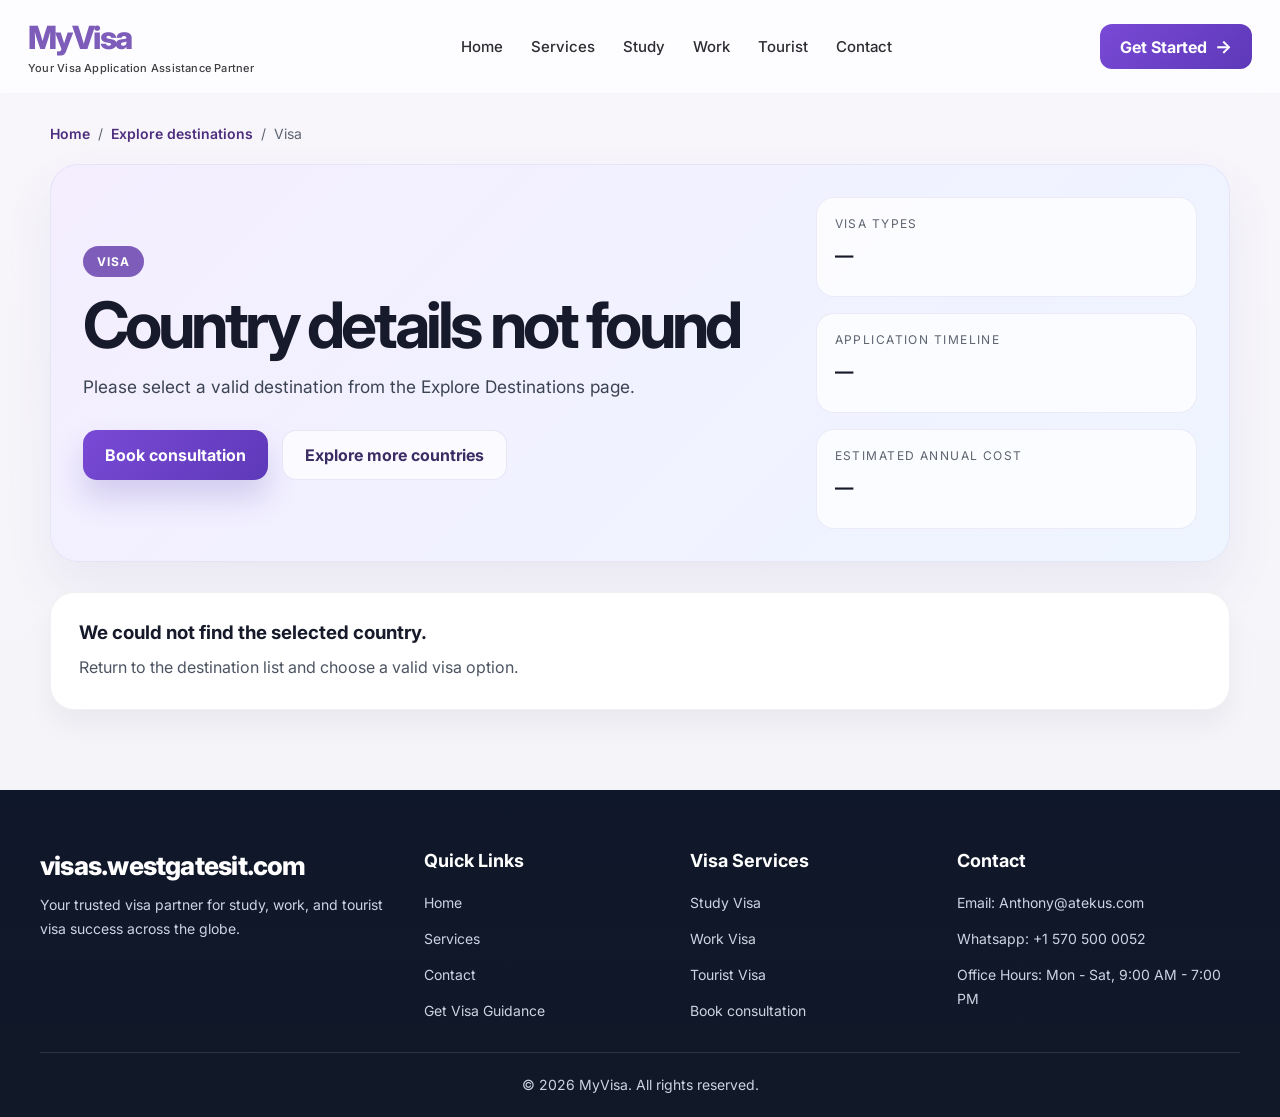
<file: country-details.html>
<!DOCTYPE html>
<html lang="en">
<head>
  <meta charset="UTF-8" />
  <meta name="viewport" content="width=device-width, initial-scale=1.0" />
  <title>Visa Details | MyVisa</title>
  <link href="https://fonts.googleapis.com/css2?family=Inter:wght@300;400;500;600;700;800;900&display=swap" rel="stylesheet">
  <link rel="stylesheet" href="styles.css">
</head>
<body>

<header>
  <div class="nav">
    <div class="logo-section">
      <div class="logo">
        <span class="logo-text">MyVisa</span>
      </div>
      <span class="tagline">Your Visa Application Assistance Partner</span>
    </div>

    <div class="nav-links" id="navLinks">
      <a href="index.html">Home</a>
      <a href="services.html">Services</a>
      <a href="study-destinations.html">Study</a>
      <a href="work-destinations.html">Work</a>
      <a href="tourist-destinations.html">Tourist</a>
      <a href="contact.html">Contact</a>
    </div>

    <a href="services.html" class="nav-cta">Get Started <span>→</span></a>

    <div class="hamburger" id="hamburger">
      <span></span>
      <span></span>
      <span></span>
    </div>
  </div>
</header>

<section class="country-detail-page">
  <div class="country-detail-breadcrumb">
    <a href="index.html">Home</a>
    <span> / </span>
    <a href="explore-destinations.html">Explore destinations</a>
    <span> / </span>
    <span id="breadcrumbType">Visa</span>
  </div>

  <div class="country-detail-hero">
    <div class="country-hero-copy">
      <span class="eyebrow" id="visaCategoryBadge">Visa</span>
      <h1 id="countryName">Loading country...</h1>
      <p id="countryIntro">Loading visa information...</p>

      <div class="country-actions">
        <a href="https://docs.google.com/forms/d/1TTYRL5p3nXSIUZtYduncBK-CpyKFDafKxka9SO8K4YU/edit" class="primary-btn" target="_blank" rel="noopener noreferrer">Book consultation</a>
        <a href="explore-destinations.html" class="secondary-btn">Explore more countries</a>
      </div>
    </div>

    <div class="country-hero-panel">
      <div class="panel-card">
        <p class="panel-label">Visa Types</p>
        <strong id="panelType">—</strong>
      </div>
      <div class="panel-card">
        <p class="panel-label">Application Timeline</p>
        <strong id="panelTime">—</strong>
      </div>
      <div class="panel-card">
        <p class="panel-label">Estimated Annual Cost</p>
        <strong id="panelFunds">—</strong>
      </div>
    </div>
  </div>

  <div id="visaContent"></div>
</section>

<script>
const params = new URLSearchParams(window.location.search);
const country = params.get("country");
const visaType = params.get("type") || "study";
const safeType = (visaType || "study").toLowerCase();
const jsonFile = `data/${safeType}-visas.json`;

const formatLabel = (value) => value ? value.charAt(0).toUpperCase() + value.slice(1) : "Visa";
const pickList = (value, fallback = ["Information available on request."]) => Array.isArray(value) && value.length ? value : fallback;

const countryProfiles = {
  usa: {
    title: "A global hub for business, study, and travel",
    description: "The United States offers world-class education, diverse city life, and unmatched career opportunities across technology, finance, healthcare, and creative industries.",
    highlights: ["Top-ranked universities", "Strong job market", "Iconic destinations"],
    gallery: [
      "https://images.unsplash.com/photo-1493246507139-91e8fad9978e?auto=format&fit=crop&w=900&q=80",
      "https://images.unsplash.com/photo-1542296332-2e4473faf563?auto=format&fit=crop&w=900&q=80",
      "https://images.unsplash.com/photo-1501785888041-af3ef285b470?auto=format&fit=crop&w=900&q=80"
    ]
  },
  newzealand: {
    title: "Adventure, nature, and a welcoming lifestyle",
    description: "New Zealand is known for its stunning landscapes, high quality of life, and supportive environment for students and skilled workers seeking a balanced future.",
    highlights: ["Outdoor lifestyle", "Friendly cities", "Strong study pathways"],
    gallery: [
      "https://images.unsplash.com/photo-1501785888041-af3ef285b470?auto=format&fit=crop&w=900&q=80",
      "https://images.unsplash.com/photo-1521295121783-8a321d551ad2?auto=format&fit=crop&w=900&q=80",
      "https://images.unsplash.com/photo-1500048993953-d23a436266cf?auto=format&fit=crop&w=900&q=80"
    ]
  },
  portugal: {
    title: "A European destination with culture and affordability",
    description: "Portugal combines historic charm, coastal beauty, and a relaxed pace of life, making it a popular place for study, travel, and career growth.",
    highlights: ["Historic cities", "Schengen access", "Affordable lifestyle"],
    gallery: [
      "https://images.unsplash.com/photo-1516483638261-f4dbaf036963?auto=format&fit=crop&w=900&q=80",
      "https://images.unsplash.com/photo-1505761671935-60b3a7427bad?auto=format&fit=crop&w=900&q=80",
      "https://images.unsplash.com/photo-1523907833184-7f4b7f798f20?auto=format&fit=crop&w=900&q=80"
    ]
  },
  panama: {
    title: "A strategic hub connecting the Americas",
    description: "Panama offers growing business opportunities, excellent logistics connectivity, and a vibrant mix of urban life and coastal scenery.",
    highlights: ["Business gateway", "Canal city life", "Warm climate"],
    gallery: [
      "https://images.unsplash.com/photo-1512453979798-5ea266f8880c?auto=format&fit=crop&w=900&q=80",
      "https://images.unsplash.com/photo-1548412879-16a1c6e58425?auto=format&fit=crop&w=900&q=80",
      "https://images.unsplash.com/photo-1500375592092-40eb2168fd21?auto=format&fit=crop&w=900&q=80"
    ]
  },
  australia: {
    title: "A bright future by the coast and the outback",
    description: "Australia is admired for its strong education system, welcoming communities, and exceptional opportunities for skilled professionals and students.",
    highlights: ["World-class universities", "Strong migration pathways", "Coastal lifestyle"],
    gallery: [
      "https://images.unsplash.com/photo-1506973035872-a4ec16b8e8d9?auto=format&fit=crop&w=900&q=80",
      "https://images.unsplash.com/photo-1527631746610-bca00a040d60?auto=format&fit=crop&w=900&q=80",
      "https://images.unsplash.com/photo-1500530855697-b586d89ba3ee?auto=format&fit=crop&w=900&q=80"
    ]
  },
  ireland: {
    title: "A friendly destination with heritage and opportunity",
    description: "Ireland offers a welcoming environment, strong international business ties, and charming cities that attract professionals and students alike.",
    highlights: ["Historic culture", "Business-friendly economy", "Warm communities"],
    gallery: [
      "https://images.unsplash.com/photo-1518522014715-63d0c8d7d8d8?auto=format&fit=crop&w=900&q=80",
      "https://images.unsplash.com/photo-1500375592092-40eb2168fd21?auto=format&fit=crop&w=900&q=80",
      "https://images.unsplash.com/photo-1488646953014-85cb44e25828?auto=format&fit=crop&w=900&q=80"
    ]
  },
  canada: {
    title: "A diverse, welcoming destination with global opportunity",
    description: "Canada is known for its safe cities, strong academic institutions, skilled labor demand, and scenic landscapes that appeal to students, workers, and travelers alike.",
    highlights: ["Strong education system", "Friendly communities", "Pathways to PR"],
    gallery: [
      "https://images.unsplash.com/photo-1508009603885-50cf7c579a4a?auto=format&fit=crop&w=900&q=80",
      "https://images.unsplash.com/photo-1542296332-2e4473faf563?auto=format&fit=crop&w=900&q=80",
      "https://images.unsplash.com/photo-1513635269975-59663e0ac1ad?auto=format&fit=crop&w=900&q=80"
    ]
  },
  uk: {
    title: "A historic destination with strong academic and career opportunities",
    description: "The United Kingdom combines prestigious universities, vibrant cities, and a global business network, making it a top destination for study, work, and travel.",
    highlights: ["Prestigious institutions", "Global career hubs", "Rich cultural heritage"],
    gallery: [
      "https://images.unsplash.com/photo-1513635269975-59663e0ac1ad?auto=format&fit=crop&w=900&q=80",
      "https://images.unsplash.com/photo-1533105079780-92b9be482077?auto=format&fit=crop&w=900&q=80",
      "https://images.unsplash.com/photo-1513635269975-59663e0ac1ad?auto=format&fit=crop&w=900&q=80"
    ]
  },
  germany: {
    title: "A practical and innovative destination for study and work",
    description: "Germany offers excellent engineering, technology, and research pathways, combined with efficient public infrastructure and a high standard of living.",
    highlights: ["Strong job market", "Research excellence", "European access"],
    gallery: [
      "https://images.unsplash.com/photo-1523907833184-7f4b7f798f20?auto=format&fit=crop&w=900&q=80",
      "https://images.unsplash.com/photo-1516483638261-f4dbaf036963?auto=format&fit=crop&w=900&q=80",
      "https://images.unsplash.com/photo-1500530855697-b586d89ba3ee?auto=format&fit=crop&w=900&q=80"
    ]
  }
};

fetch(jsonFile)
  .then(async (response) => {
    if (!response.ok) {
      throw new Error(`Unable to load ${jsonFile}`);
    }
    return response.json();
  })
  .then(data => {
    const visa = data[country];

    if (!visa) {
      document.getElementById("countryName").textContent = "Country details not found";
      document.getElementById("countryIntro").textContent = "Please select a valid destination from the Explore Destinations page.";
      document.getElementById("visaContent").innerHTML = `
        <div class="empty-state">
          <h3>We could not find the selected country.</h3>
          <p>Return to the destination list and choose a valid visa option.</p>
        </div>
      `;
      return;
    }

    const typeLabel = formatLabel(safeType).replace(/\b\w/g, c => c.toUpperCase());
    const visaNames = pickList(visa.visaTypes, [typeLabel + " Visa"]).map(name =>
      name
        .replace(/\bF1\b/gi, "F-1")
        .replace(/\bJ1\b/gi, "J-1")
        .replace(/\bM1\b/gi, "M-1")
    );
    const eligibility = pickList(visa.eligibility);
    const documents = pickList(visa.documents);
    const rules = pickList(visa.rules);

    document.title = `${visa.countryName} | ${typeLabel} Visa | MyVisa`;
    document.getElementById("countryName").textContent = visa.countryName;
    document.getElementById("countryIntro").textContent = `Explore ${visa.countryName} visa requirements, key eligibility factors, required documents, and application guidance for ${typeLabel.toLowerCase()} applicants.`;
    document.getElementById("visaCategoryBadge").textContent = `${typeLabel} Visa`;
    document.getElementById("breadcrumbType").textContent = `${typeLabel} Visa`;

    const workLivingCostMap = {
      usa: "Estimated travel expenses for accommodation, food, transportation, and activities; varies by trip length and location",
      newzealand: "Estimated travel expenses for accommodation, food, transportation, and activities; varies by trip length and location",
      portugal: "Estimated travel expenses for accommodation, food, transportation, and activities; varies by trip length and location",
      panama: "Estimated travel expenses for accommodation, food, transportation, and activities; varies by trip length and location",
      australia: "Estimated travel expenses for accommodation, food, transportation, and activities; varies by trip length and location",
      ireland: "Estimated travel expenses for accommodation, food, transportation, and activities; varies by trip length and location",
      canada: "Estimated travel expenses for accommodation, food, transportation, and activities; varies by trip length and location",
      uk: "Estimated travel expenses for accommodation, food, transportation, and activities; varies by trip length and location",
      germany: "Estimated travel expenses for accommodation, food, transportation, and activities; varies by trip length and location"
    };

    if (safeType === "study") {
      document.getElementById("panelType").textContent = visaNames.join(", ");
      document.getElementById("panelTime").textContent = "Varies by visa type and appointment availability";
      document.getElementById("panelFunds").textContent = "Varies by tuition, living expenses, and location";
    } else if (safeType === "tourist") {
      document.getElementById("panelType").textContent = visaNames.join(", ");
      document.getElementById("panelTime").textContent = "Varies by visa type, appointment availability, and processing requirements";
      document.getElementById("panelFunds").textContent = workLivingCostMap[country] || "Varies by annual living costs in the destination";
    } else {
      document.getElementById("panelType").textContent = visaNames.join(", ");
      document.getElementById("panelTime").textContent = visa.processingTime || "Check with advisor";
      document.getElementById("panelFunds").textContent = workLivingCostMap[country] || "Varies by annual living costs in the destination";
    }

    const profile = countryProfiles[country] || {
      title: `${visa.countryName} offers a strong pathway for international applicants`,
      description: `Explore ${visa.countryName} for a blend of opportunity, lifestyle, and convenience suited to ${typeLabel.toLowerCase()} goals.`,
      highlights: ["Career opportunities", "Cultural experience", "Strong lifestyle value"],
      gallery: [
        "https://images.unsplash.com/photo-1527631746610-bca00a040d60?auto=format&fit=crop&w=900&q=80",
        "https://images.unsplash.com/photo-1501785888041-af3ef285b470?auto=format&fit=crop&w=900&q=80",
        "https://images.unsplash.com/photo-1493246507139-91e8fad9978e?auto=format&fit=crop&w=900&q=80"
      ]
    };

    const studyVisaTypeLabel = {
      usa: "F-1 Academic · J-1 Exchange · M-1 Vocational",
      newzealand: "Full-time Degree / Diploma Student Visa",
      portugal: "D4 Student Visa · Short-term Study Visa",
      canada: "Study Permit · SDS Student Route",
      uk: "Student Visa (General) · Graduate Route · Dependents Visa",
      germany: "Student Visa · Student Applicant Visa · Language Course Visa"
    };

    const workVisaTypeLabel = {
      usa: "Skilled Worker · Temporary Worker · Intra-Company Transfer · Specialty Occupation",
      newzealand: "Skilled Worker · Temporary Worker · Seasonal Work · Essential Skills",
      portugal: "Skilled Worker · Temporary Worker · Seasonal Work · Intra-Company Transfer",
      panama: "Skilled Worker · Temporary Worker · Professional Work Permit · Seasonal Work",
      australia: "Skilled Worker · Temporary Worker · Seasonal Work · Employer Sponsored",
      ireland: "Skilled Worker · General Employment · Intra-Company Transfer · Seasonal Work",
      canada: "Skilled Worker · Temporary Worker · Seasonal Work · Intra-Company Transfer",
      uk: "Skilled Worker · Temporary Worker · Seasonal Worker · Intra-Company Transfer",
      germany: "Skilled Worker · Temporary Worker · Seasonal Work · Intra-Company Transfer"
    };

    const touristStayDurationMap = {
      usa: "ESTA: up to 90 days per visit; B-2 Visitor Visa: up to 180 days per visit",
      newzealand: "Visitor Visa: up to 6 months per visit; Tourist Visa: up to 6 months per visit",
      portugal: "Schengen Tourist Visa: up to 90 days within any 180-day period; Short Stay Visa: up to 90 days within any 180-day period",
      canada: "Visitor Visa: up to 6 months per visit; eTA: visa-free short stays; Super Visa: longer family visits depending on eligibility",
      uk: "Standard Visitor Visa: up to 6 months per visit; Family Visitor Visa: up to 6 months; Business Visitor Visa: up to 6 months",
      germany: "Schengen Tourist Visa: up to 90 days within any 180-day period; Short Stay Visa: up to 90 days within any 180-day period"
    };

    const touristTravelConditionMap = {
      usa: "Multiple entries allowed; valid passport and return/onward ticket required",
      newzealand: "No work permitted; onward travel and sufficient funds may be required",
      portugal: "Must remain within Schengen stay limits; return/onward travel should be planned",
      canada: "Visitor status only; work is not allowed; valid travel documents must be maintained",
      uk: "No work or long-term study; must leave before the authorized stay ends",
      germany: "Stay must remain within Schengen limits; onward travel and funds may be requested"
    };

    const summaryCards = {
      study: [
        { label: "Student Visa Types", value: studyVisaTypeLabel[country] || visaNames.join(", ") },
        { label: "Study Duration", value: "Depends on your course and institution" },
        { label: "Proof of Funds", value: "Based on tuition, living costs, and visa requirements" },
        { label: "Work Authorization", value: "Eligible students may qualify for on-campus work or practical training" }
      ],
      work: [
        { label: "Work streams", value: workVisaTypeLabel[country] || visaNames.join(", ") },
        { label: "Employer requirement", value: visa.rules?.[0] || "Employer sponsorship typically required" },
        { label: "Salary threshold", value: visa.financialRequirements || "Varies by visa" },
        { label: "PR pathway", value: visa.rules?.[3] || "Pathway depends on the visa stream" }
      ],
      tourist: [
        { label: "Trip purpose", value: "Tourism, holidays, visiting family or friends, and other permitted visitor activities" },
        { label: "Stay duration", value: touristStayDurationMap[country] || "Visit duration varies by country" },
        { label: "Financial proof", value: "Evidence of funds to cover travel expenses, if requested" },
        { label: "Travel condition", value: touristTravelConditionMap[country] || (visa.rules?.[0] || "Entry conditions apply") }
      ]
    };

    const cards = summaryCards[safeType] || summaryCards.study;

    document.getElementById("visaContent").innerHTML = `
      <div class="country-summary-grid">
        ${cards.map((card, index) => `
          <div class="summary-card ${index === 0 ? "accent" : ""}">
            <span class="summary-label">${card.label}</span>
            <strong>${card.value}</strong>
          </div>
        `).join("")}
      </div>

      <div class="country-story">
        <div class="country-story-copy">
          <p class="story-kicker">Country overview</p>
          <h3>${profile.title}</h3>
          <p>${profile.description}</p>
          <ul class="story-points">
            ${profile.highlights.map(item => `<li>${item}</li>`).join("")}
          </ul>
        </div>
        <div class="country-gallery">
          ${profile.gallery.map(image => `
            <div class="country-gallery-item">
              <img src="${image}" alt="${visa.countryName} destination" />
            </div>
          `).join("")}
        </div>
      </div>

      <div class="detail-grid">
        <article class="detail-card">
          <h3>Eligibility</h3>
          <ul class="detail-list">
            ${eligibility.map(item => `<li>${item}</li>`).join("")}
          </ul>
        </article>

        <article class="detail-card">
          <h3>Required documents</h3>
          <ul class="detail-list">
            ${documents.map(item => `<li>${item}</li>`).join("")}
          </ul>
        </article>

        <article class="detail-card">
          <h3>Visa rules & conditions</h3>
          <ul class="detail-list">
            ${rules.map(item => `<li>${item}</li>`).join("")}
          </ul>
        </article>

        <article class="detail-card">
          <h3>Application guidance</h3>
          <p class="detail-note">Start by confirming the correct visa category, preparing your required documents, and checking your financial and eligibility requirements before submitting your application.</p>
          <p class="detail-note">Our consultants can help you verify the exact paperwork, timeline, and submission process for ${visa.countryName} before you apply.</p>
        </article>
      </div>

      <div class="consultation-banner">
        <p>If you need more help, please book a consultation.</p>
        <a href="https://docs.google.com/forms/d/1TTYRL5p3nXSIUZtYduncBK-CpyKFDafKxka9SO8K4YU/edit" target="_blank" rel="noopener noreferrer" class="primary-btn">Book a consultation</a>
      </div>
    `;
  })
  .catch(error => {
    console.error(error);
    document.getElementById("countryName").textContent = "Unable to load country details";
    document.getElementById("countryIntro").textContent = "There was a problem retrieving the visa information.";
    document.getElementById("visaContent").innerHTML = `
      <div class="empty-state">
        <h3>Please try again later.</h3>
        <p>We could not load the visa information for this destination.</p>
      </div>
    `;
  });
</script>

<!-- Footer Section -->
<footer>
  <div class="footer-inner">
    <div class="footer-brand">
      <div class="footer-logo">visas.westgatesit.com</div>
      <p>Your trusted visa partner for study, work, and tourist visa success across the globe.</p>
    </div>

    <div class="footer-links">
      <h4>Quick Links</h4>
      <a href="index.html">Home</a>
      <a href="services.html">Services</a>
      <a href="contact.html">Contact</a>
      <a href="https://docs.google.com/forms/d/1jtFjSRXxjXt95lhSTt6sEdesief8ff0wo27pbfhuyfA/edit?ts=6ae8f5ef" target="_blank" rel="noopener noreferrer">Get Visa Guidance</a>
    </div>

    <div class="footer-links">
      <h4>Visa Services</h4>
      <a href="study-destinations.html">Study Visa</a>
      <a href="work-destinations.html">Work Visa</a>
      <a href="tourist-destinations.html">Tourist Visa</a>
      <a href="https://docs.google.com/forms/d/1TTYRL5p3nXSIUZtYduncBK-CpyKFDafKxka9SO8K4YU/edit" target="_blank" rel="noopener noreferrer">Book consultation</a>
    </div>

    <div class="footer-contact">
      <h4>Contact</h4>
      <p>Email: Anthony@atekus.com</p>
      <p>Whatsapp: +1 570 500 0052</p>
      <p>Office Hours: Mon - Sat, 9:00 AM - 7:00 PM</p>
    </div>
  </div>

  <div class="footer-bottom">
    <p>© 2026 MyVisa. All rights reserved.</p>
  </div>
</footer>

<script src="script.js"></script>
</body>
</html>
</file>
<file: styles.css>
* {
  box-sizing: border-box;
  margin: 0;
  padding: 0;
  font-family: 'Inter', sans-serif;
}

html, body {
  overflow-x: hidden;
}

body {
  background: linear-gradient(180deg, #f8f6fb 0%, #f4f4f8 100%);
  color: #18181b;
}

img {
  max-width: 100%;
}

* {
  word-break: break-word;
  overflow-wrap: anywhere;
}

/* ================= HEADER ================= */
header {
  position: sticky;
  top: 0;
  background: rgba(255,255,255,0.7);
  backdrop-filter: blur(8px);
  z-index: 100;
}

.nav {
  max-width: 1280px;
  margin: auto;
  display: flex;
  align-items: center;
  justify-content: space-between;
  padding: 18px 28px;
  gap: 18px;
}

.logo-section {
  display: flex;
  flex-direction: column;
  align-items: flex-start;
  gap: 4px;
}

.logo {
  display: flex;
  align-items: center;
  gap: 8px;
  font-size: 32px;
  font-weight: 800;
  color: #7d5db9;
  letter-spacing: -0.05em;
}

.logo-mark {
  display: inline-flex;
  align-items: center;
  justify-content: center;
  width: 30px;
  height: 30px;
  border-radius: 10px;
  background: linear-gradient(135deg, #4c2d7d, #8c5ae6);
  color: #fff;
  font-size: 18px;
  font-weight: 700;
  box-shadow: 0 12px 25px rgba(111, 92, 211, 0.28);
}

.logo-text {
  color: #7d5db9;
  font-weight: 800;
}

.tagline {
  font-size: 11px;
  color: #3d3d42;
  font-weight: 500;
  letter-spacing: 0.02em;
}

.nav-links {
  display: flex;
  align-items: center;
  gap: 28px;
  margin: 0 auto;
}

.nav-links a {
  text-decoration: none;
  color: #2c2c32;
  font-weight: 500;
  font-size: 15px;
  position: relative;
  transition: color 0.2s ease;
}

.nav-links a:hover,
.nav-links a.active {
  color: #4d2d7d;
}

.nav-links a.active::after {
  content: "";
  position: absolute;
  left: 0;
  right: 0;
  bottom: -8px;
  height: 2px;
  background: #4d2d7d;
  border-radius: 99px;
}

.nav-cta {
  background: linear-gradient(135deg, #7a4ad6, #5d39b8);
  color: #fff;
  text-decoration: none;
  border-radius: 12px;
  padding: 12px 20px;
  font-weight: 700;
  display: inline-flex;
  align-items: center;
  gap: 8px;
}

.nav-cta span {
  font-size: 18px;
}

/* ================= HAMBURGER MENU ================= */
.hamburger {
  display: none;
  flex-direction: column;
  cursor: pointer;
  gap: 6px;
}

.hamburger span {
  width: 25px;
  height: 3px;
  background-color: #333;
  border-radius: 3px;
  transition: all 0.3s ease;
}

.hamburger.active span:nth-child(1) {
  transform: rotate(45deg) translate(10px, 10px);
}

.hamburger.active span:nth-child(2) {
  opacity: 0;
}

.hamburger.active span:nth-child(3) {
  transform: rotate(-45deg) translate(7px, -7px);
}

/* Mobile responsive */
@media (max-width: 768px) {
  .hamburger {
    display: flex;
  }

  .hero-actions {
    flex-direction: column;
    align-items: stretch;
  }

  .hero-button {
    width: 100%;
    min-width: 0;
    justify-content: center;
  }

  .nav {
    padding: 10px 16px;
    gap: 10px;
    align-items: center;
    position: relative;
  }

  .logo-section {
    min-width: 0;
    flex: 1 1 auto;
    max-width: calc(100% - 120px);
  }

  .tagline {
    white-space: normal;
    overflow-wrap: break-word;
    line-height: 1.35;
    max-width: 150px;
    font-size: 10px;
    margin-bottom: 0;
  }

  .nav-cta {
    display: inline-flex;
    padding: 9px 12px;
    font-size: 12px;
    margin-left: 0;
    flex-shrink: 0;
  }

  .hamburger {
    margin-left: auto;
    align-self: center;
  }

  .logo {
    font-size: 28px;
    line-height: 1.1;
  }

  .nav-links {
    position: absolute;
    top: 70px;
    left: 0;
    right: 0;
    background: rgba(255, 255, 255, 0.98);
    flex-direction: column;
    padding: 10px;
    gap: 0;
    max-height: 0;
    overflow: hidden;
    transition: max-height 0.3s ease;
    border-bottom: 1px solid #eaeaea;
  }

  .nav-links.active {
    max-height: 300px;
  }

  .nav-links a {
    padding: 12px 0;
    border-bottom: 1px solid #f0f0f0;
  }

  .nav-links a:last-child {
    border-bottom: none;
  }
}

/* ================= HERO ================= */
.hero {
  max-width: 1280px;
  margin: 0 auto;
  padding: 38px 28px 70px;
  display: grid;
  grid-template-columns: 1.08fr 0.92fr;
  gap: 20px;
  align-items: center;
  background: linear-gradient(180deg, #f7f4fb 0%, #f7f4fb 100%);
}

.hero-copy {
  padding: 12px 0;
}

.eyebrow {
  display: inline-block;
  background: rgba(123, 78, 224, 0.12);
  color: #5a3ab8;
  text-transform: uppercase;
  letter-spacing: 0.18em;
  font-size: 14px;
  font-weight: 700;
  padding: 12px 18px;
  border-radius: 999px;
  margin-bottom: 22px;
}

.hero h1 {
  font-size: clamp(3rem, 4vw, 6rem);
  line-height: 0.96;
  letter-spacing: -0.06em;
  margin-bottom: 24px;
  color: #171a2a;
  font-weight: 900;
}

.hero h1 span {
  display: block;
  color: #201627;
}

.hero-subtitle {
  font-size: 20px;
  color: #5a5a66;
  margin-bottom: 30px;
  max-width: 620px;
  line-height: 1.6;
}

.hero-actions {
  display: flex;
  align-items: center;
  gap: 18px;
  margin-bottom: 34px;
}

.hero-button {
  display: inline-flex;
  align-items: center;
  justify-content: center;
  gap: 10px;
  text-decoration: none;
  font-weight: 700;
  border-radius: 16px;
  transition: transform 0.2s ease, box-shadow 0.2s ease;
}

.hero-button:hover {
  transform: translateY(-1px);
}

.hero-button.primary {
  background: linear-gradient(135deg, #7b4ee0, #5a3ab8);
  color: #ffffff;
  padding: 18px 28px;
  min-width: 210px;
  box-shadow: 0 18px 32px rgba(116, 84, 214, 0.22);
}

.hero-button.secondary {
  color: #2d2840;
  border: 1px solid rgba(46, 36, 72, 0.4);
  background: rgba(255,255,255,0.35);
  padding: 18px 26px;
}

.hero-trust {
  display: flex;
  align-items: center;
  gap: 18px;
}

.avatar-group {
  display: flex;
  align-items: center;
  padding-left: 10px;
}

.avatar {
  width: 38px;
  height: 38px;
  border-radius: 50%;
  display: inline-flex;
  align-items: center;
  justify-content: center;
  font-size: 12px;
  font-weight: 700;
  color: #fff;
  border: 2px solid #fff;
  margin-left: -10px;
}

.avatar:first-child {
  margin-left: 0;
}

.avatar-one { background: #9a74eb; }
.avatar-two { background: #6c88f3; }
.avatar-three { background: #d48dcf; }

.trust-copy {
  display: flex;
  flex-direction: column;
  gap: 4px;
}

.trust-copy strong {
  font-size: 21px;
  color: #1d1e26;
}

.trust-copy span {
  color: #5a5a66;
  font-size: 14px;
}

.hero-visual {
  position: relative;
  min-height: 560px;
  display: flex;
  align-items: center;
  justify-content: center;
}

.globe-card {
  position: relative;
  width: min(100%, 620px);
  aspect-ratio: 1.1;
  border-radius: 50%;
  overflow: hidden;
  display: flex;
  align-items: center;
  justify-content: center;
  box-shadow: 0 26px 50px rgba(131, 101, 199, 0.18);
  background: radial-gradient(circle at 35% 35%, #d9d2f3 0%, #b9a9ef 38%, #7d67d8 100%);
}

.globe-card::before {
  content: "";
  position: absolute;
  inset: 18% 14%;
  border-radius: 50%;
  border: 1px solid rgba(255,255,255,0.55);
}

.globe-card img {
  width: 100%;
  height: 100%;
  object-fit: cover;
  filter: saturate(0.9) brightness(1.06);
}

.floating-card {
  position: absolute;
  left: 20px;
  bottom: 42px;
  background: rgba(255,255,255,0.9);
  border: 1px solid rgba(120, 98, 175, 0.12);
  border-radius: 20px;
  box-shadow: 0 18px 34px rgba(109, 89, 170, 0.15);
  padding: 18px 20px;
  display: flex;
  align-items: center;
  gap: 14px;
  max-width: 295px;
}

.mini-icon {
  width: 52px;
  height: 52px;
  border-radius: 16px;
  background: linear-gradient(135deg, #f0edf7, #e7d9fb);
  display: flex;
  align-items: center;
  justify-content: center;
  font-size: 24px;
  color: #5f45b8;
}

.floating-card strong {
  display: block;
  font-size: 22px;
  color: #1f1d29;
  margin-bottom: 4px;
}

.floating-card p {
  color: #5c5a68;
  font-size: 14px;
  line-height: 1.5;
}

.feature-gallery {
  max-width: 1200px;
  margin: 0 auto 60px;
  padding: 0 20px;
  display: grid;
  grid-template-columns: repeat(3, minmax(0, 1fr));
  gap: 24px;
}

.gallery-item {
  position: relative;
  overflow: hidden;
  border-radius: 18px;
  box-shadow: 0 15px 30px rgba(0,0,0,0.08);
}

.gallery-item img {
  width: 100%;
  height: 260px;
  object-fit: cover;
  display: block;
}

.gallery-caption {
  position: absolute;
  left: 18px;
  bottom: 18px;
  background: rgba(17, 24, 39, 0.7);
  color: white;
  padding: 8px 14px;
  border-radius: 999px;
  font-size: 13px;
  font-weight: 600;
}

.stats-strip {
  max-width: 1200px;
  margin: 0 auto 40px;
  padding: 0 20px;
  display: grid;
  grid-template-columns: repeat(4, minmax(0, 1fr));
  gap: 20px;
}

.stat-item {
  background: linear-gradient(135deg, #ffffff, #eef4ff);
  border: 1px solid #dce9ff;
  border-radius: 18px;
  padding: 24px 18px;
  text-align: center;
  box-shadow: 0 12px 25px rgba(31,79,216,0.08);
}

.stat-item strong {
  display: block;
  color: #000000;
  font-size: 34px;
  margin-bottom: 8px;
}

.stat-item span {
  color: #555;
  font-size: 14px;
  font-weight: 600;
}

.home-services {
  max-width: 1200px;
  margin: auto;
  padding: 20px 20px 80px;
  background: #7d5db9;
  color: white;
}

.section-heading {
  text-align: center;
  margin-bottom: 36px;
}

.eyebrow {
  display: inline-block;
  background: #7d5db9;
  color: white;
  padding: 8px 14px;
  border-radius: 999px;
  font-size: 12px;
  font-weight: 700;
  text-transform: uppercase;
  letter-spacing: 0.08em;
  margin-bottom: 14px;
}

.section-heading h2 {
  font-size: 36px;
  color: white;
}

.home-service-grid {
  display: grid;
  grid-template-columns: repeat(3, minmax(0, 1fr));
  gap: 24px;
}

.home-service-card {
  background: #fff;
  border-radius: 20px;
  padding: 28px 24px;
  box-shadow: 0 18px 35px rgba(15, 23, 42, 0.08);
  border-top: 4px solid rgb(112, 2, 125);
}

.service-pill {
  display: inline-block;
  background: #edf3ff;
  color: #1f4fd8;
  font-size: 12px;
  font-weight: 700;
  padding: 7px 12px;
  border-radius: 999px;
  margin-bottom: 16px;
}

.home-service-card h3 {
  font-size: 24px;
  color: black;
  margin-bottom: 12px;
}

.home-service-card p {
  color: #555;
  line-height: 1.7;
  margin-bottom: 18px;
}

.home-service-card a {
  display: inline-block;
  color: #1f4fd8;
  font-weight: 700;
  text-decoration: none;
}

.home-service-card a:hover {
  text-decoration: underline;
}

/* ================= SERVICES ================= */
.services {
  max-width: 1200px;
  margin: auto;
  padding: 60px 20px;
}

.services h2 {
  text-align: center;
  font-size: 32px;
  margin-bottom: 40px;
}

.service-grid {
  display: grid;
  grid-template-columns: repeat(auto-fit, minmax(250px, 1fr));
  gap: 24px;
}

.service-card {
  background: white;
  border-radius: 16px;
  padding: 24px;
  box-shadow: 0 10px 25px rgba(0,0,0,0.06);
}

.service-card h4 {
  margin-bottom: 10px;
}

.service-card p {
  color: #555;
  font-size: 15px;
}

/* ================= SERVICES PAGE ================= */
.page-header {
  max-width: 1200px;
  margin: 0 auto;
  padding: 72px 20px 12px;
  text-align: center;
}

.page-header-inner {
  max-width: 820px;
  margin: 0 auto;
}

.section-kicker {
  display: inline-block;
  background: rgba(31, 79, 216, 0.08);
  color: #1f4fd8;
  border-radius: 999px;
  padding: 8px 14px;
  font-size: 12px;
  font-weight: 700;
  letter-spacing: 0.12em;
  text-transform: uppercase;
  margin-bottom: 18px;
}

.section-kicker-blue {
  background: rgba(31, 79, 216, 0.08);
}

.page-header h1 {
  font-size: clamp(2.3rem, 4vw, 4rem);
  color: #171a2a;
  margin-bottom: 14px;
  letter-spacing: -0.05em;
}

.page-header p {
  color: #586071;
  font-size: 1.1rem;
  line-height: 1.8;
  max-width: 760px;
  margin: 0 auto;
}

.services-page {
  max-width: 1200px;
  margin: 0 auto;
  padding: 32px 20px 64px;
}

.service-grid-page {
  display: grid;
  grid-template-columns: repeat(2, minmax(0, 1fr));
  gap: 28px;
}

.service-card-page {
  background: linear-gradient(180deg, #ffffff 0%, #f9fbff 100%);
  border-radius: 22px;
  padding: 24px;
  box-shadow: 0 16px 36px rgba(15, 23, 42, 0.08);
  border: 1px solid rgba(31, 79, 216, 0.08);
  transition: transform 0.25s ease, box-shadow 0.25s ease, border-color 0.25s ease;
  position: relative;
  overflow: hidden;
  display: grid;
  grid-template-columns: 1.15fr 0.85fr;
  gap: 22px;
  align-items: center;
}

.service-card-page::before {
  content: "";
  position: absolute;
  inset: 0 auto auto 0;
  width: 100%;
  height: 4px;
  background: #7d5db9;
}

.service-card-page:hover {
  transform: translateY(-6px);
  box-shadow: 0 22px 40px rgba(31, 79, 216, 0.12);
  border-color: rgba(31, 79, 216, 0.18);
}

.service-card-content {
  display: flex;
  flex-direction: column;
  justify-content: center;
}

.service-card-header {
  display: flex;
  align-items: center;
  justify-content: space-between;
  gap: 14px;
  margin-bottom: 16px;
}

.service-icon {
  width: 58px;
  height: 58px;
  border-radius: 18px;
  background: linear-gradient(135deg, #eff4ff, #dfeaff);
  display: inline-flex;
  align-items: center;
  justify-content: center;
  font-size: 28px;
  box-shadow: inset 0 0 0 1px rgba(31, 79, 216, 0.08);
}

.service-card-media {
  display: flex;
  align-items: center;
  justify-content: center;
}

.service-card-media img {
  width: 100%;
  height: 240px;
  object-fit: cover;
  border-radius: 18px;
  display: block;
  box-shadow: 0 16px 28px rgba(15, 23, 42, 0.08);
}

.service-chip {
  display: inline-flex;
  align-items: center;
  justify-content: center;
  background: rgba(31, 79, 216, 0.08);
  color: #1f4fd8;
  border-radius: 999px;
  padding: 8px 12px;
  font-size: 11px;
  font-weight: 700;
  letter-spacing: 0.06em;
  text-transform: uppercase;
}

.service-card-page h3 {
  font-size: 1.6rem;
  color: #1d2433;
  margin-bottom: 12px;
}

.service-card-page p {
  color: #5e6474;
  line-height: 1.75;
  margin-bottom: 18px;
  font-size: 0.98rem;
}

.service-card-page ul {
  list-style: none;
  display: flex;
  flex-direction: column;
  gap: 10px;
  color: #2b3242;
  padding-left: 0;
  margin-bottom: 20px;
}

.service-card-page li {
  position: relative;
  padding-left: 22px;
  font-size: 0.96rem;
}

.service-card-page li::before {
  content: "✓";
  position: absolute;
  left: 0;
  color: #7d5db9;
  font-weight: 700;
}

.service-apply-btn {
  display: inline-flex;
  align-items: center;
  justify-content: center;
  background: linear-gradient(135deg, #7b4ee0, #5a3ab8);
  color: #fff;
  text-decoration: none;
  padding: 12px 20px;
  border-radius: 12px;
  font-weight: 700;
  box-shadow: 0 12px 25px rgba(31, 79, 216, 0.22);
  transition: transform 0.2s ease, box-shadow 0.2s ease;
}

.service-apply-btn:hover {
  transform: translateY(-2px);
  box-shadow: 0 16px 28px rgba(31, 79, 216, 0.25);
}

.popular-destinations {
  max-width: 1200px;
  margin: 0 auto;
  padding: 24px 20px 60px;
}

.popular-destinations-header {
  text-align: center;
  margin-bottom: 30px;
}

.popular-destinations-header h2 {
  font-size: clamp(2rem, 3vw, 2.8rem);
  color: #171a2a;
}

.destination-grid {
  display: grid;
  grid-template-columns: repeat(4, minmax(0, 1fr));
  gap: 22px;
}

.destination-card {
  background: #fff;
  border-radius: 20px;
  overflow: hidden;
  color: inherit;
  box-shadow: 0 18px 36px rgba(15, 23, 42, 0.08);
  border: 1px solid rgba(31, 79, 216, 0.06);
  transition: transform 0.25s ease, box-shadow 0.25s ease;
}

.destination-card:hover {
  transform: translateY(-5px);
  box-shadow: 0 22px 42px rgba(31, 79, 216, 0.12);
}

.destination-card img {
  width: 100%;
  height: 220px;
  object-fit: cover;
  display: block;
}

.destination-content {
  padding: 20px 18px 18px;
}

.destination-content h3 {
  color: #1d2433;
  font-size: 1.35rem;
  margin-bottom: 8px;
}

.destination-content p {
  color: #5e6474;
  line-height: 1.7;
  font-size: 0.95rem;
  margin-bottom: 16px;
}

.destination-links {
  display: grid;
  grid-template-columns: repeat(2, minmax(0, 1fr));
  gap: 8px;
}

.destination-links a {
  display: inline-flex;
  align-items: center;
  justify-content: center;
  text-decoration: none;
  padding: 8px 10px;
  border-radius: 10px;
  background: #f3f7ff;
  color: #1f4fd8;
  font-size: 0.82rem;
  font-weight: 700;
  border: 1px solid rgba(31, 79, 216, 0.08);
  transition: background 0.2s ease, color 0.2s ease, transform 0.2s ease;
}

.destination-links a:hover {
  background: #7d5db9;
  color: #fff;
  transform: translateY(-1px);
}

.process-section {
  max-width: 1200px;
  margin: 0 auto;
  padding: 20px 20px 80px;
}

.process-header {
  text-align: center;
  margin-bottom: 30px;
}

.process-title {
  display: inline-block;
}

.process-section h2 {
  text-align: center;
  font-size: clamp(2rem, 3vw, 2.8rem);
  color: #171a2a;
  margin-top: 0;
}

.process-steps-page {
  display: grid;
  grid-template-columns: repeat(3, minmax(0, 1fr));
  gap: 26px;
}

.process-box {
  background: linear-gradient(180deg, #ffffff 0%, #f9fbff 100%);
  border-radius: 20px;
  padding: 30px 24px 26px;
  box-shadow: 0 16px 32px rgba(15, 23, 42, 0.07);
  border: 1px solid rgba(31, 79, 216, 0.06);
  text-align: center;
}

.process-icon {
  width: 64px;
  height: 64px;
  border-radius: 18px;
  background: linear-gradient(135deg, #edf3ff, #dfeaff);
  display: inline-flex;
  align-items: center;
  justify-content: center;
  font-size: 28px;
  margin-bottom: 16px;
}

.step-number {
  display: inline-flex;
  align-items: center;
  justify-content: center;
  width: 52px;
  height: 32px;
  border-radius: 999px;
  background: rgba(31, 79, 216, 0.09);
  color: #7d5db9;
  font-weight: 800;
  letter-spacing: 0.04em;
  margin-bottom: 14px;
}

.process-box h3 {
  font-size: 1.45rem;
  color: #1d2433;
  margin-bottom: 10px;
}

.process-box p {
  color: #5e6474;
  line-height: 1.75;
}

.cta-banner {
  max-width: 1200px;
  margin: 0 auto 80px;
  background: #7d5db9;
  color: white;
  border-radius: 24px;
  padding: 48px 30px;
  text-align: center;
  box-shadow: 0 20px 34px rgba(31, 79, 216, 0.2);
}

.cta-banner .hero-button {
  display: inline-flex;
  align-items: center;
  justify-content: center;
  gap: 10px;
  background: linear-gradient(135deg, #7a4ad6, #5d39b8);
  color: #fff;
  text-decoration: none;
  border-radius: 12px;
  padding: 14px 22px;
  font-weight: 700;
  box-shadow: 0 12px 20px rgba(110, 75, 196, 0.25);
}

.cta-banner h2 {
  font-size: clamp(2rem, 3vw, 2.7rem);
  margin-bottom: 14px;
}

.cta-banner p {
  margin-bottom: 24px;
  opacity: 0.9;
  max-width: 700px;
  margin-left: auto;
  margin-right: auto;
  line-height: 1.7;
}

@media (max-width: 1024px) {
  .destination-grid {
    grid-template-columns: repeat(2, minmax(0, 1fr));
  }

  .help-grid {
    grid-template-columns: repeat(2, minmax(0, 1fr));
  }
}

@media (max-width: 768px) {
  .service-grid-page,
  .process-steps-page,
  .destination-grid {
    grid-template-columns: 1fr;
  }

  .service-card-page {
    grid-template-columns: 1fr;
    padding: 20px;
  }

  .service-card-media img {
    height: 200px;
  }

  .page-header {
    padding-top: 52px;
  }

  .page-header h1 {
    font-size: 2.1rem;
  }

  .cta-banner h2 {
    font-size: 1.9rem;
  }

  .service-card-page,
  .process-box {
    padding-left: 20px;
    padding-right: 20px;
  }

  .help-grid {
    grid-template-columns: 1fr;
  }
}

/* ================= WHY CHOOSE US ================= */
.process-showcase {
  max-width: 1200px;
  margin: 80px auto 40px;
  padding: 0 20px;
  display: grid;
  grid-template-columns: 1fr 1.1fr;
  gap: 30px;
  align-items: center;
}

.process-showcase-image img {
  width: 100%;
  height: 500px;
  object-fit: cover;
  border-radius: 24px;
  box-shadow: 0 20px 40px rgba(15, 23, 42, 0.12);
}

.process-showcase-content {
  background: white;
  border-radius: 24px;
  padding: 32px;
  box-shadow: 0 20px 40px rgba(15, 23, 42, 0.08);
}

.process-showcase-content h2 {
  font-size: 38px;
  color: black;
  margin-bottom: 26px;
  line-height: 1.2;
}

.process-list {
  display: flex;
  flex-direction: column;
  gap: 20px;
}

.process-item {
  display: flex;
  align-items: flex-start;
  gap: 16px;
  padding: 18px 0;
  border-bottom: 1px solid #edf1f7;
}

.process-item:last-child {
  border-bottom: none;
}

.process-item span {
  width: 40px;
  height: 40px;
  display: inline-flex;
  align-items: center;
  justify-content: center;
  border-radius: 50%;
  background: #1f4fd8;
  color: white;
  font-weight: 700;
}

.process-item h3 {
  margin-bottom: 6px;
  color: #1f4fd8;
  font-size: 20px;
}

.process-item p {
  color: #555;
  line-height: 1.7;
}

.eyebrow-dark {
  background: rgba(31,79,216,0.08);
  color: #1f4fd8;
}

.section-heading-dark {
  margin-bottom: 30px;
}

.why-choose-us {
  max-width: 1200px;
  margin: auto;
  padding: 80px 20px;
  background: linear-gradient(180deg, #f6f8fc, #ffffff);
}

.why-choose-us h2 {
  text-align: center;
  font-size: 36px;
  color: black;
  margin-bottom: 60px;
  font-weight: 700;
}

.why-grid {
  display: grid;
  grid-template-columns: repeat(auto-fit, minmax(320px, 1fr));
  gap: 30px;
}

.why-card {
  background: white;
  border-radius: 16px;
  padding: 40px 30px;
  box-shadow: 0 10px 30px rgba(0,0,0,0.08);
  text-align: center;
  transition: all 0.3s ease;
  border-top: 4px solid #7d5db9;
}

.why-card:hover {
  transform: translateY(-8px);
  box-shadow: 0 20px 40px rgba(31,79,216,0.15);
}

.why-icon {
  font-size: 48px;
  margin-bottom: 20px;
  display: inline-block;
}

.why-card h3 {
  font-size: 22px;
  color: #1f4fd8;
  margin-bottom: 15px;
  font-weight: 600;
}

.why-card p {
  color: #555;
  font-size: 15px;
  line-height: 1.7;
}

/* ================= CONTACT ================= */
.contact-hero {
  max-width: 1200px;
  margin: 0 auto;
  padding: 72px 20px 18px;
}

.contact-hero-inner {
  max-width: 1100px;
  margin: 0 auto;
  background: #7d5db9;
  border: 1px solid rgba(123, 78, 224, 0.12);
  border-radius: 28px;
  padding: 42px 28px;
  box-shadow: 0 20px 40px rgba(91, 58, 168, 0.06);
  display: grid;
  grid-template-columns: 1.1fr 0.9fr;
  gap: 28px;
  align-items: center;
}

.contact-hero-text {
  text-align: left;
}

.contact-hero h1 {
  font-size: clamp(2.2rem, 4vw, 4rem);
  color: white;
  margin-bottom: 16px;
  letter-spacing: -0.05em;
}

.contact-hero p {
  max-width: 720px;
  margin: 0;
  color: white;
  line-height: 1.8;
  font-size: 1.08rem;
}

.contact-hero-visual {
  display: flex;
  justify-content: center;
}

.contact-hero-visual img {
  width: 100%;
  max-width: 440px;
  height: 310px;
  object-fit: cover;
  border-radius: 22px;
  box-shadow: 0 20px 34px rgba(58, 42, 123, 0.12);
}

.contact {
  max-width: 1200px;
  margin: auto;
  padding: 40px 20px 80px;
}

.contact h2 {
  text-align: center;
  font-size: 36px;
  color: black;
  margin-bottom: 40px;
}

.contact-grid {
  display: grid;
  grid-template-columns: repeat(2, minmax(0, 1fr));
  gap: 30px;
}

.contact-card {
  background: white;
  border-radius: 18px;
  padding: 30px;
  box-shadow: 0 15px 35px rgba(0,0,0,0.08);
}

.contact-card h3 {
  margin-bottom: 16px;
  font-size: 24px;
  color: #1f4fd8;
}

.contact-card p {
  color: #555;
  line-height: 1.7;
  margin-bottom: 18px;
}

.contact-actions {
  display: flex;
  flex-wrap: wrap;
  gap: 12px;
  align-items: center;
}

.contact-list {
  list-style: none;
  display: flex;
  flex-direction: column;
  gap: 12px;
  color: #333;
}

.contact-list li {
  font-size: 15px;
}

.contact .hero-button {
  margin-top: 0;
  background: linear-gradient(135deg, #7a4ad6, #5d39b8);
  color: #fff;
  box-shadow: 0 12px 20px rgba(110, 75, 196, 0.25);
  padding: 12px 20px;
}

.help-section {
  max-width: 1200px;
  margin: 0 auto 80px;
  padding: 0 20px;
}

.help-header {
  text-align: center;
  margin-bottom: 28px;
}

.help-header h2 {
  font-size: clamp(2rem, 3vw, 2.8rem);
  color: #171a2a;
  margin-top: 10px;
}

.help-grid {
  display: grid;
  grid-template-columns: repeat(4, minmax(0, 1fr));
  gap: 20px;
}

.help-card {
  display: flex;
  flex-direction: column;
  align-items: center;
  justify-content: center;
  gap: 14px;
  text-decoration: none;
  background: linear-gradient(180deg, #ffffff 0%, #f8faff 100%);
  border: 1px solid rgba(31, 79, 216, 0.08);
  border-radius: 20px;
  padding: 28px 18px;
  color: #1d2433;
  box-shadow: 0 16px 32px rgba(15, 23, 42, 0.06);
  transition: transform 0.2s ease, box-shadow 0.2s ease, border-color 0.2s ease;
}

.help-card:hover {
  transform: translateY(-4px);
  box-shadow: 0 22px 42px rgba(31, 79, 216, 0.12);
  border-color: rgba(123, 78, 224, 0.2);
}

.help-icon {
  width: 58px;
  height: 58px;
  border-radius: 18px;
  display: flex;
  align-items: center;
  justify-content: center;
  background: linear-gradient(135deg, #edf3ff, #e9e7ff);
  color: #1f4fd8;
}

.help-icon svg {
  width: 28px;
  height: 28px;
  stroke: currentColor;
  fill: none;
  stroke-width: 1.8;
  stroke-linecap: round;
  stroke-linejoin: round;
}

.help-card:hover .help-icon {
  background: linear-gradient(135deg, #e9ecff, #f0ebff);
  color: #5c39b8;
}

.help-card h3 {
  font-size: 1.15rem;
  font-weight: 700;
  text-align: center;
  line-height: 1.5;
}

@media (max-width: 768px) {
  .contact-hero {
    padding-top: 52px;
  }

  .contact-hero-inner {
    grid-template-columns: 1fr;
    padding: 28px 20px;
  }

  .contact-hero h1 {
    font-size: clamp(2rem, 9vw, 2.8rem);
  }

  .contact-hero p {
    font-size: 0.98rem;
  }

  .contact-hero-visual img {
    height: 220px;
  }

  .contact {
    padding-top: 24px;
  }

  .contact-grid {
    grid-template-columns: 1fr;
    gap: 18px;
  }

  .contact-card {
    padding: 22px 18px;
  }

  .contact-card h3 {
    font-size: 1.3rem;
  }

  .contact-actions {
    flex-direction: column;
    align-items: stretch;
  }

  .contact-actions .hero-button,
  .contact-actions .whatsapp-button {
    width: 100%;
    text-align: center;
  }

  .help-grid {
    grid-template-columns: repeat(2, minmax(0, 1fr));
  }

  .help-card {
    padding: 22px 16px;
  }

  .help-header h2 {
    font-size: clamp(1.8rem, 7vw, 2.3rem);
  }
}

@media (max-width: 480px) {
  .help-grid {
    grid-template-columns: 1fr;
  }
}

.whatsapp-button {
  display: inline-flex;
  align-items: center;
  justify-content: center;
  text-decoration: none;
  background: #25d366;
  color: #fff;
  padding: 12px 18px;
  border-radius: 10px;
  font-weight: 700;
  box-shadow: 0 10px 25px rgba(37, 211, 102, 0.25);
  transition: transform 0.2s ease, box-shadow 0.2s ease;
}

.whatsapp-button:hover {
  background: #1fbf5f;
  transform: translateY(-1px);
}

.floating-whatsapp {
  position: fixed;
  right: 20px;
  bottom: 20px;
  background: linear-gradient(135deg, #25d366, #1ebe5b);
  color: #fff;
  padding: 14px 20px;
  border-radius: 999px;
  text-decoration: none;
  font-weight: 700;
  box-shadow: 0 15px 30px rgba(37, 211, 102, 0.35);
  z-index: 1000;
  letter-spacing: 0.02em;
}

.faq-section {
  background: #7d5db9;
  padding: 80px 20px;
}

.faq-container {
  max-width: 980px;
  margin: 0 auto;
}

.faq-container h2 {
  text-align: center;
  font-size: clamp(2rem, 3vw, 3rem);
  color: white;
  margin-bottom: 32px;
  line-height: 1.2;
}

.faq-section .eyebrow {
  display: inline-block;
  background: rgba(118, 86, 190, 0.08);
  color: #5b3aa8;
  padding: 10px 18px;
  border-radius: 999px;
  text-transform: uppercase;
  letter-spacing: 0.12em;
  font-size: 12px;
  font-weight: 700;
  margin: 0 auto 18px;
  display: block;
  width: fit-content;
}

.faq-list {
  display: flex;
  flex-direction: column;
  gap: 14px;
}

.faq-item {
  background: #ffffff;
  border-radius: 18px;
  border: 1px solid rgba(122, 94, 180, 0.08);
  box-shadow: 0 10px 24px rgba(76, 54, 126, 0.05);
  overflow: hidden;
}

.faq-question {
  width: 100%;
  background: transparent;
  border: none;
  padding: 22px 24px;
  display: flex;
  align-items: center;
  justify-content: space-between;
  gap: 18px;
  text-align: left;
  font-size: 1.05rem;
  font-weight: 700;
  color: #1f1d29;
  cursor: pointer;
  transition: background 0.2s ease;
}

.faq-question:hover {
  background: rgba(122, 94, 180, 0.02);
}

.faq-question span:first-child {
  flex: 1;
}

.faq-icon {
  width: 32px;
  height: 32px;
  min-width: 32px;
  border-radius: 50%;
  background: rgba(123, 78, 224, 0.12);
  color: #5b3aa8;
  display: inline-flex;
  align-items: center;
  justify-content: center;
  font-size: 1.5rem;
  font-weight: 600;
  line-height: 1;
  transition: transform 0.2s ease, background 0.2s ease;
}

.faq-item.active .faq-icon {
  transform: rotate(45deg);
  background: rgba(123, 78, 224, 0.18);
}

.faq-answer {
  max-height: 0;
  overflow: hidden;
  opacity: 0;
  transition: max-height 0.35s ease, opacity 0.25s ease;
}

.faq-item.active .faq-answer {
  opacity: 1;
}

.faq-answer p {
  margin: 0;
  padding: 0 24px 22px;
  color: #555a66;
  line-height: 1.8;
  font-size: 0.98rem;
  border-top: 1px solid rgba(122, 94, 180, 0.08);
}

.faq-cta {
  padding: 0 20px 60px;
  background: #f8f4ff;
}

.faq-cta-container {
  max-width: 1100px;
  margin: 0 auto;
  background: linear-gradient(135deg, #f1ebff, #f8f5ff);
  border: 1px solid rgba(123, 78, 224, 0.12);
  border-radius: 26px;
  padding: 42px 24px;
  text-align: center;
  box-shadow: 0 18px 34px rgba(91, 58, 168, 0.06);
}

.faq-cta-container h3 {
  font-size: clamp(1.8rem, 2vw, 2.6rem);
  color: #1f1d29;
  margin-bottom: 22px;
}

.faq-cta-button {
  display: inline-flex;
  align-items: center;
  justify-content: center;
  background: linear-gradient(135deg, #7b4ee0, #5a3ab8);
  color: #ffffff;
  text-decoration: none;
  border-radius: 14px;
  padding: 16px 28px;
  font-weight: 700;
  box-shadow: 0 16px 28px rgba(116, 84, 214, 0.2);
  transition: transform 0.2s ease;
}

.faq-cta-button:hover {
  transform: translateY(-1px);
}

/* ================= FOOTER ================= */
footer {
  background: linear-gradient(180deg, #0f172a 0%, #111827 100%);
  color: #cbd5e1;
  padding: 60px 20px 20px;
  margin-top: 0;
}

.footer-inner {
  max-width: 1200px;
  margin: auto;
  display: grid;
  grid-template-columns: 1.5fr 1fr 1fr 1.2fr;
  gap: 30px;
  align-items: start;
}

.footer-brand,
.footer-links,
.footer-contact {
  display: flex;
  flex-direction: column;
  gap: 12px;
}

.footer-logo {
  font-size: 26px;
  font-weight: 800;
  color: #fff;
  letter-spacing: -0.03em;
}

.footer-brand p,
.footer-contact p,
.footer-links a,
.footer-bottom p {
  font-size: 14px;
  line-height: 1.7;
  color: #cbd5e1;
}

footer h4 {
  color: #fff;
  margin-bottom: 8px;
  font-size: 18px;
}

.footer-links a {
  text-decoration: none;
  transition: color 0.2s ease;
}

.footer-links a:hover {
  color: #fff;
}

.footer-whatsapp {
  display: inline-block;
  width: fit-content;
  margin-top: 10px;
  background: linear-gradient(135deg, #25d366, #1ebe5b);
  color: white;
  text-decoration: none;
  padding: 12px 18px;
  border-radius: 999px;
  font-weight: 700;
  box-shadow: 0 12px 25px rgba(37, 211, 102, 0.25);
}

.footer-bottom {
  max-width: 1200px;
  margin: 30px auto 0;
  padding-top: 20px;
  border-top: 1px solid rgba(255,255,255,0.12);
  text-align: center;
}

.footer-bottom p {
  margin: 0;
}

/* ================= RESPONSIVE ================= */
@media (max-width: 900px) {
  .hero {
    grid-template-columns: 1fr;
    text-align: center;
  }

  .hero button {
    width: 100%;
  }

  .feature-gallery,
  .stats-strip,
  .home-service-grid,
  .process-showcase,
  .footer-inner {
    grid-template-columns: 1fr;
  }

  .section-heading h2 {
    font-size: 28px;
  }

  .process-showcase-content h2 {
    font-size: 30px;
  }

  .process-showcase-image img {
    height: 320px;
  }

  footer {
    padding-top: 40px;
  }

  .footer-brand,
  .footer-links,
  .footer-contact {
    gap: 8px;
  }
}

/* ================= COUNTRIES ================= */
.countries {
  max-width: 1200px;
  margin: auto;
  padding: 60px 20px;
}

.countries h2 {
  text-align: center;
  font-size: 32px;
  margin-bottom: 40px;
}

.country-grid {
  display: grid;
  grid-template-columns: repeat(3, 1fr);
  gap: 24px;
}

.country-card {
  background: white;
  padding: 18px;
  border-radius: 18px;
  box-shadow: 0 15px 30px rgba(0,0,0,0.08);
  cursor: pointer;
  transition: transform 0.2s ease, box-shadow 0.2s ease;
  display: flex;
  flex-direction: column;
  gap: 12px;
}

.country-card:hover {
  transform: translateY(-6px);
  box-shadow: 0 20px 40px rgba(0,0,0,0.12);
}

.country-card img {
  width: 100%;
  height: 180px;
  object-fit: cover;
  border-radius: 12px;
  display: block;
}

.country-card h3 {
  font-size: 22px;
  color: #1f4fd8;
  margin-bottom: 0;
}

.country-card p {
  color: #555;
  line-height: 1.6;
}

/* Mobile responsive for country cards */
@media (max-width: 1024px) {
  .country-grid {
    grid-template-columns: repeat(2, 1fr);
  }
}

@media (max-width: 768px) {
  .countries h2 {
    font-size: 24px;
    margin-bottom: 30px;
  }

  .country-grid {
    grid-template-columns: 1fr;
    gap: 16px;
  }

  .country-card {
    padding: 20px;
  }

  .country-card h3 {
    font-size: 18px;
  }

  .country-card p {
    font-size: 14px;
  }
}
/* ================= COUNTRY DETAILS ================= */
.country-detail-page {
  max-width: 1220px;
  margin: 0 auto;
  padding: 32px 20px 80px;
}

.country-detail-breadcrumb {
  display: flex;
  align-items: center;
  flex-wrap: wrap;
  gap: 8px;
  font-size: 14px;
  color: #5d6470;
  margin-bottom: 22px;
}

.country-detail-breadcrumb a {
  color: #4d2d7d;
  text-decoration: none;
  font-weight: 600;
}

.country-detail-hero {
  background: linear-gradient(135deg, #f4eeff 0%, #eef5ff 100%);
  border: 1px solid rgba(94, 79, 168, 0.08);
  border-radius: 28px;
  padding: 32px;
  display: grid;
  grid-template-columns: 1.3fr 0.7fr;
  gap: 24px;
  align-items: center;
  box-shadow: 0 24px 50px rgba(92, 77, 150, 0.08);
}

.country-hero-copy .eyebrow {
  margin-bottom: 18px;
}

.country-hero-copy h1 {
  font-size: clamp(2.4rem, 5vw, 4.4rem);
  line-height: 0.95;
  letter-spacing: -0.06em;
  color: #171a2a;
  margin-bottom: 16px;
}

.country-hero-copy p {
  color: #3c4453;
  font-size: 1.08rem;
  line-height: 1.7;
  max-width: 620px;
}

.country-actions {
  display: flex;
  gap: 14px;
  flex-wrap: wrap;
  margin-top: 28px;
}

.primary-btn,
.secondary-btn {
  display: inline-flex;
  align-items: center;
  justify-content: center;
  padding: 14px 22px;
  border-radius: 14px;
  text-decoration: none;
  font-weight: 700;
  transition: transform 0.2s ease;
}

.primary-btn {
  background: linear-gradient(135deg, #7a4ad6, #5d39b8);
  color: white;
  box-shadow: 0 18px 30px rgba(102, 76, 182, 0.22);
}

.secondary-btn {
  background: rgba(255,255,255,0.7);
  color: #3b2d63;
  border: 1px solid rgba(92, 75, 169, 0.12);
}

.primary-btn:hover,
.secondary-btn:hover {
  transform: translateY(-2px);
}

.country-hero-panel {
  display: grid;
  gap: 16px;
}

.panel-card {
  background: rgba(255,255,255,0.74);
  border: 1px solid rgba(98, 83, 173, 0.1);
  border-radius: 18px;
  padding: 18px 18px 16px;
  min-height: 100px;
}

.panel-label {
  font-size: 12px;
  letter-spacing: 0.12em;
  text-transform: uppercase;
  color: #5d6470;
  margin-bottom: 10px;
}

.panel-card strong {
  font-size: 1.15rem;
  color: #171a2a;
  line-height: 1.55;
}

.country-summary-grid {
  display: grid;
  grid-template-columns: repeat(4, minmax(0, 1fr));
  gap: 18px;
  margin-top: 30px;
}

.summary-card {
  background: #ffffff;
  border-radius: 20px;
  border: 1px solid rgba(17, 24, 39, 0.06);
  box-shadow: 0 16px 28px rgba(15, 23, 42, 0.05);
  padding: 22px 18px;
}

.summary-card.accent {
  background: linear-gradient(135deg, #f2ebff, #ffffff);
}

.summary-label {
  display: block;
  font-size: 12px;
  letter-spacing: 0.12em;
  text-transform: uppercase;
  color: #5d6470;
  margin-bottom: 10px;
}

.summary-card strong {
  color: #171a2a;
  font-size: 1.05rem;
  line-height: 1.5;
}

.country-story {
  margin-top: 30px;
  background: #ffffff;
  border-radius: 24px;
  border: 1px solid rgba(17, 24, 39, 0.06);
  box-shadow: 0 18px 32px rgba(15, 23, 42, 0.05);
  padding: 24px;
  display: grid;
  grid-template-columns: 1fr 1.1fr;
  gap: 22px;
  align-items: center;
}

.story-kicker {
  color: #5d39b8;
  text-transform: uppercase;
  letter-spacing: 0.14em;
  font-size: 12px;
  font-weight: 700;
  margin-bottom: 12px;
}

.country-story-copy h3 {
  font-size: clamp(1.6rem, 2vw, 2.2rem);
  color: #171a2a;
  margin-bottom: 12px;
}

.country-story-copy p {
  color: #4d5563;
  line-height: 1.7;
  margin-bottom: 16px;
}

.story-points {
  list-style: none;
  display: grid;
  gap: 10px;
  padding: 0;
  margin: 0;
}

.story-points li {
  position: relative;
  padding-left: 22px;
  color: #2f3440;
  font-weight: 600;
}

.story-points li::before {
  content: "•";
  position: absolute;
  left: 0;
  color: #5d39b8;
  font-size: 22px;
  line-height: 1;
}

.country-gallery {
  display: grid;
  grid-template-columns: repeat(3, minmax(0, 1fr));
  gap: 12px;
}

.country-gallery-item img {
  width: 100%;
  height: 200px;
  object-fit: cover;
  display: block;
  border-radius: 16px;
  border: 1px solid rgba(17, 24, 39, 0.06);
}

.detail-grid {
  display: grid;
  grid-template-columns: repeat(2, minmax(0, 1fr));
  gap: 22px;
  margin-top: 30px;
}

.detail-card {
  background: #ffffff;
  border-radius: 22px;
  padding: 24px;
  border: 1px solid rgba(17, 24, 39, 0.06);
  box-shadow: 0 16px 28px rgba(15, 23, 42, 0.05);
}

.detail-card h3 {
  font-size: 1.55rem;
  color: #171a2a;
  margin-bottom: 16px;
  padding-bottom: 10px;
  border-bottom: 2px solid rgba(94, 79, 168, 0.12);
}

.detail-list {
  list-style: none;
  display: grid;
  gap: 10px;
}

.detail-list li {
  position: relative;
  padding: 12px 14px 12px 38px;
  color: #2f3440;
  line-height: 1.7;
  background: rgba(122, 74, 214, 0.04);
  border-left: 3px solid #6a4ac8;
  border-radius: 10px;
}

.detail-list li::before {
  content: "✓";
  position: absolute;
  left: 14px;
  color: #5d39b8;
  font-weight: 800;
}

.detail-note {
  color: #4d5563;
  line-height: 1.7;
  margin-bottom: 14px;
}

.consultation-banner {
  margin-top: 30px;
  background: linear-gradient(135deg, #f4efff, #ffffff);
  border: 1px solid rgba(93, 57, 184, 0.12);
  border-radius: 22px;
  padding: 28px 24px;
  display: flex;
  align-items: center;
  justify-content: space-between;
  gap: 18px;
  box-shadow: 0 18px 30px rgba(15, 23, 42, 0.04);
}

.consultation-banner p {
  margin: 0;
  color: #1d2433;
  font-size: 1.08rem;
  font-weight: 600;
}

.empty-state {
  background: #fff;
  border-radius: 24px;
  border: 1px solid rgba(17, 24, 39, 0.06);
  box-shadow: 0 16px 28px rgba(15, 23, 42, 0.05);
  padding: 28px;
  margin-top: 30px;
}

.empty-state h3 {
  color: #171a2a;
  margin-bottom: 10px;
}

.empty-state p {
  color: #4d5563;
  line-height: 1.7;
}

@media (max-width: 900px) {
  .country-detail-hero,
  .detail-grid,
  .country-summary-grid,
  .country-story {
    grid-template-columns: 1fr;
  }

  .country-gallery {
    grid-template-columns: repeat(2, minmax(0, 1fr));
  }

  .consultation-banner {
    flex-direction: column;
    align-items: flex-start;
  }

  .panel-card strong,
  .summary-card strong {
    display: block;
    overflow-wrap: anywhere;
    word-break: break-word;
  }
}

@media (max-width: 520px) {
  .country-detail-page {
    padding-left: 16px;
    padding-right: 16px;
  }

  .country-detail-hero {
    padding: 22px 18px;
  }

  .country-actions {
    flex-direction: column;
  }

  .primary-btn,
  .secondary-btn {
    width: 100%;
  }

  .country-gallery {
    grid-template-columns: 1fr;
  }

  .country-story {
    padding: 18px;
  }

  .panel-card strong,
  .summary-card strong {
    font-size: 0.96rem;
  }

  .country-story-copy h3 {
    font-size: 1.5rem;
  }

  .detail-card {
    padding: 18px;
  }

  .detail-card h3 {
    font-size: 1.3rem;
  }

  .consultation-banner {
    padding: 20px 18px;
  }
}
/* ================= PROCESS SECTION ================= */
.process {
  max-width: 1200px;
  margin: auto;
  padding: 80px 20px;
  text-align: center;
}

.process h2 {
  font-size: 36px;
  color: #1f4fd8;
  margin-bottom: 60px;
  font-weight: 700;
}

.process-steps {
  display: grid;
  grid-template-columns: auto 1fr auto 1fr auto;
  gap: 20px;
  align-items: center;
  justify-content: center;
  max-width: 1000px;
  margin: auto;
}

.process-step {
  background: white;
  padding: 40px 30px;
  border-radius: 16px;
  box-shadow: 0 10px 30px rgba(0,0,0,0.08);
  position: relative;
}

.step-number {
  width: 60px;
  height: 60px;
  background: #7d5db9;
  color: white;
  border-radius: 50%;
  display: flex;
  align-items: center;
  justify-content: center;
  font-size: 24px;
  font-weight: 700;
  margin: 0 auto 20px;
}

.process-step h3 {
  font-size: 22px;
  color: #1f4fd8;
  margin-bottom: 15px;
}

.process-step p {
  color: #555;
  font-size: 14px;
  line-height: 1.6;
}

.step-arrow {
  font-size: 32px;
  color: #1f4fd8;
  font-weight: bold;
}

/* ================= ERROR-FREE SECTION ================= */
.error-free {
  background: #7d5db9;
  color: white;
  padding: 80px 20px;
  margin: 60px 0;
}

.error-free-content {
  max-width: 1200px;
  margin: auto;
  text-align: center;
}

.error-free h2 {
  font-size: 40px;
  margin-bottom: 20px;
  font-weight: 700;
}

.error-free > div > p {
  font-size: 18px;
  margin-bottom: 50px;
  max-width: 700px;
  margin-left: auto;
  margin-right: auto;
  line-height: 1.7;
}

.error-free-features {
  display: grid;
  grid-template-columns: repeat(auto-fit, minmax(250px, 1fr));
  gap: 30px;
}

.feature-item {
  background: rgba(255,255,255,0.1);
  padding: 30px;
  border-radius: 16px;
  backdrop-filter: blur(10px);
  border: 1px solid rgba(255,255,255,0.2);
}

.feature-icon {
  font-size: 32px;
  display: block;
  margin-bottom: 15px;
}

.feature-item h4 {
  font-size: 18px;
  margin-bottom: 10px;
  font-weight: 600;
}

.feature-item p {
  font-size: 14px;
  opacity: 0.9;
}

/* ================= SUCCESS STORIES SECTION ================= */
.success-stories {
  max-width: 1200px;
  margin: auto;
  padding: 80px 20px;
}

.success-stories h2 {
  text-align: center;
  font-size: 36px;
  color: black;
  margin-bottom: 60px;
  font-weight: 700;
}

.stories-grid {
  display: grid;
  grid-template-columns: repeat(auto-fit, minmax(300px, 1fr));
  gap: 30px;
}

.story-card {
  background: white;
  padding: 30px;
  border-radius: 16px;
  box-shadow: 0 10px 30px rgba(0,0,0,0.08);
  border-top: 4px solid #7d5db9;
  transition: all 0.3s ease;
}

.story-card:hover {
  transform: translateY(-8px);
  box-shadow: 0 20px 40px rgba(31,79,216,0.15);
}

.story-header {
  display: flex;
  align-items: center;
  margin-bottom: 20px;
  gap: 15px;
}

.client-avatar {
  width: 50px;
  height: 50px;
  background: linear-gradient(135deg, #1f4fd8, #183eb1);
  color: white;
  border-radius: 50%;
  display: flex;
  align-items: center;
  justify-content: center;
  font-weight: 700;
  font-size: 16px;
}

.client-info h4 {
  color: #1f4fd8;
  margin-bottom: 5px;
  font-size: 16px;
}

.client-info p {
  color: #888;
  font-size: 13px;
}

.story-text {
  color: #555;
  font-size: 15px;
  line-height: 1.7;
  margin-bottom: 20px;
  font-style: italic;
}

.story-rating {
  color: #ffc107;
  font-size: 14px;
  letter-spacing: 2px;
}

/* ================= RESPONSIVE ================= */
@media (max-width: 900px) {
  .hero {
    grid-template-columns: 1fr;
    text-align: center;
  }

  .hero button {
    width: 100%;
  }

  .process-steps {
    grid-template-columns: 1fr;
    gap: 30px;
  }

  .step-arrow {
    transform: rotate(90deg);
  }

  .error-free h2 {
    font-size: 28px;
  }

  .success-stories h2 {
    font-size: 28px;
  }

}
</file>
